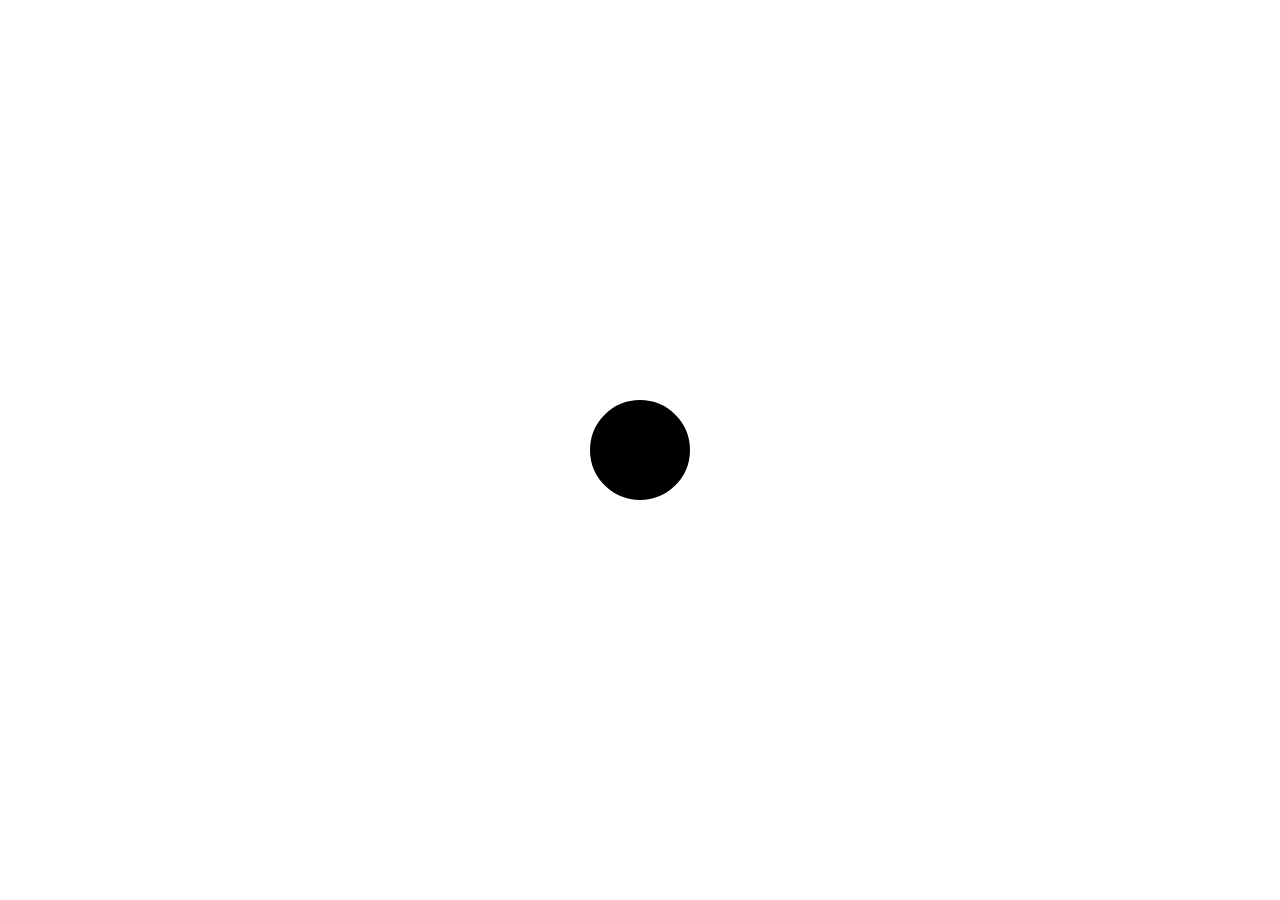
<file: Second Practice Set/index.html>
<!DOCTYPE html>
<html lang="en">
<head>
    <meta charset="UTF-8">
    <meta name="viewport" content="width=device-width, initial-scale=1.0">
    <title>Second Practice</title>
    <link rel="stylesheet" href="style.css">
</head>
<body>
    <div class="container"></div>
    <script src="https://cdnjs.cloudflare.com/ajax/libs/gsap/3.12.3/gsap.min.js"></script>
    <script src="script.js"></script>
</body>
</html>
</file>
<file: Second Practice Set/style.css>
*{
    margin: 0;
    padding: 0;
    box-sizing: border-box;
}

html,body{
    width: 100%;
    height: 100%;
}

.container{
    border: 2px solid black;
    background: black;
    border-radius: 50%;
    height: 100px;
    width: 100px;
    position: absolute;
    top: 50%;
    left: 50%;
    transform: translate(-50%,-50%);
}
</file>
